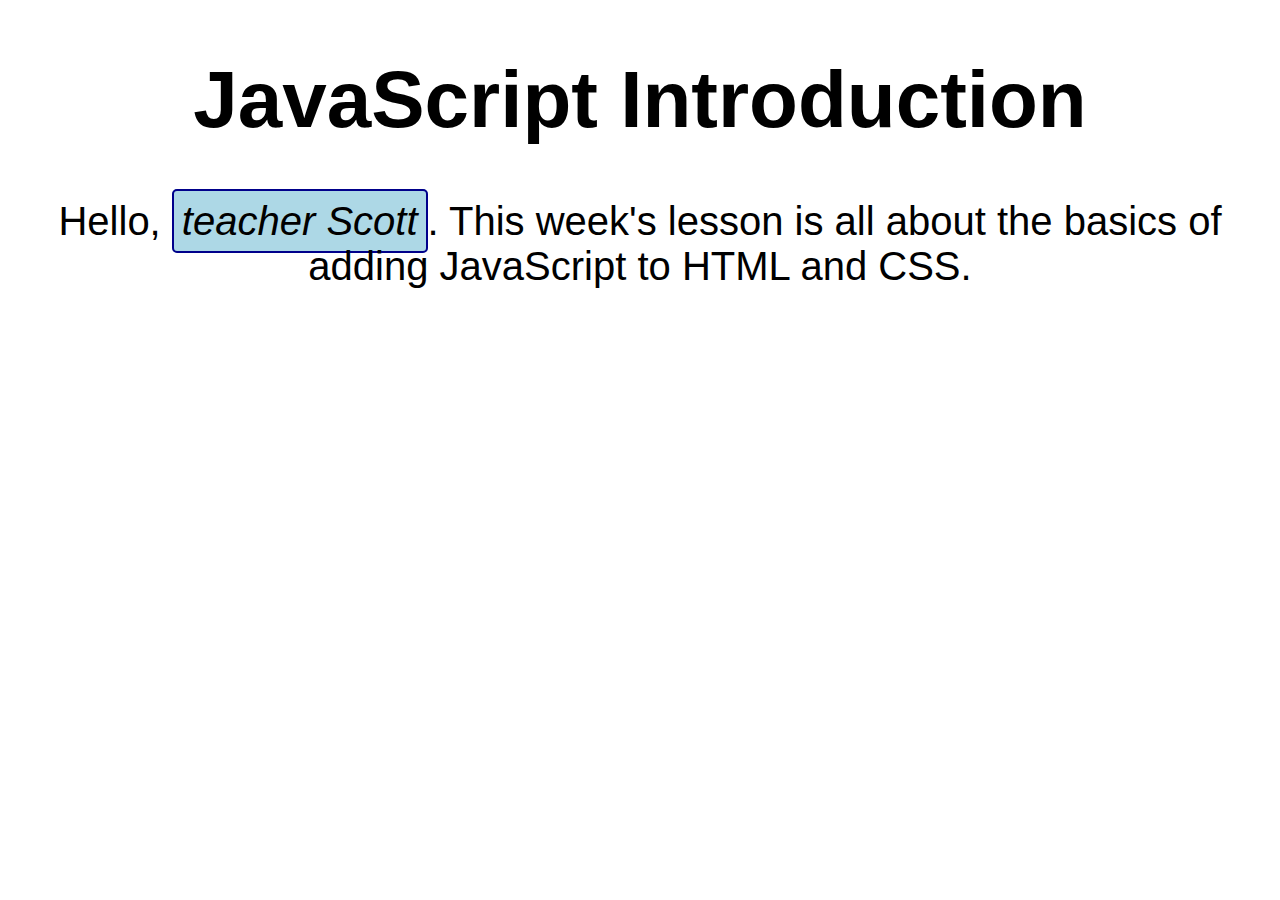
<file: lesson-1/index.html>
<!DOCTYPE html>
<html lang="en">
<head>
	<meta charset="UTF-8">
	<title>JavaScript Introduction | COMP1073 Client-Side JavaScript</title>
	<link rel="stylesheet" href="css/styles.css">
	
</head>
<body>
	<h1>JavaScript Introduction</h1>
	<p>Hello, <em>teacher Scott</em>. This week's lesson is all about the basics of adding JavaScript to HTML and CSS.</p>
	<script>
		/*
		STEP 1: What is JavaScript?

		JavaScript is an interpreted language, rather than a compiled language like C/C++. That is - the code is run in a linear way, then the result is returned as output of some kind.

		JavaScript can be run either on a server or on a client (like a desktop or phone browser). We will be focused on client-side JavaScript.

		JavaScript can do a number of things:
		1. Store information in variables or arrays
		2. Manipulate blocks of text known as 'strings'
		3. Respond to user events
		4. Change content on the page
		5. Modify the CSS styles
		…and much more!

		But it is JavaScript's interaction with Application Programming Interfaces (APIs), that really make things interesting (and powerful).

		There are two main categories of APIs:
		1. Browser APIs
		2. Third-Party APIs

		Browser APIs allow JavaScript to do things like update the Document Object Model (DOM API), locate the user (Geolocation API), generate 2D and 3D graphics (Canvas and WebGL APIs), and work with audio and video (Multimedia APIs).
		*/

		// STEP 2: Get the EM element and store as a variable, using const
		
		// STEP 3: Assign a click event listener to the above element, and include a reference to the function to be invoked
		
		// STEP 4: Creat a function that waits for the above click event
		
			// STEP 4a: Display a prompt asking for input, and assign the input to a variable using let
			
			// STEP 4b: Grab the input from the variable and build a new string, then change the text inside the EM element, using the textContent property
			
		
		// STEP 5: Comment out the addEventListener above, and replace it with an onclick attribute typed directly into the EM element in the HTML - note that this is common, but it is considered to be bad practice - separate your HTML and your JS

		// STEP 6: Move the above JavaScript into an external file and reference it with an empty SCRIPT element inside the HEAD element - be sure to add a defer attribute in the SCRIPT start tag

		// This page inspired by and adapted from https://developer.mozilla.org/en-US/docs/Learn/JavaScript/First_steps/What_is_JavaScript
	</script>
</body>
</html>
</file>
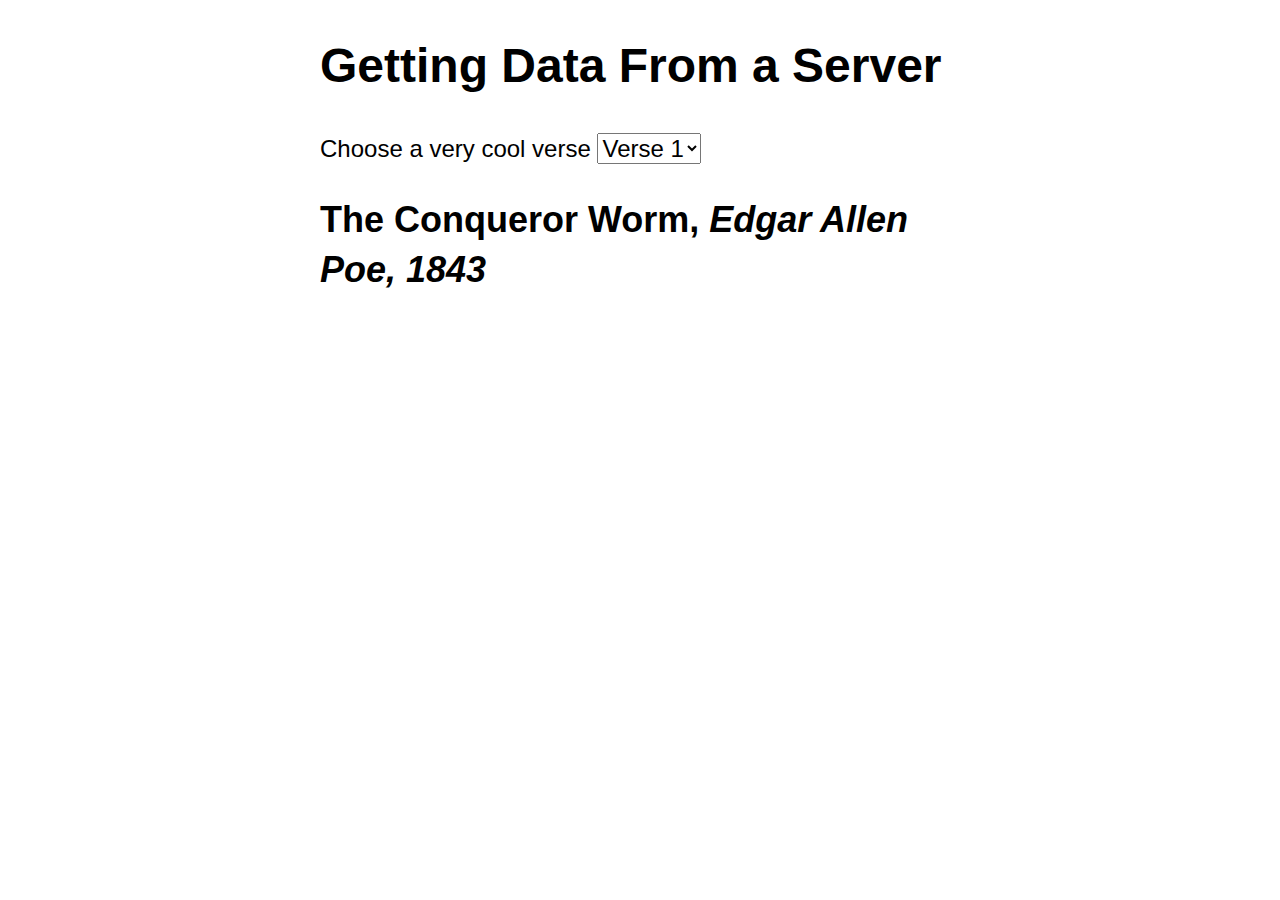
<file: lesson-11/index.html>
<!DOCTYPE html>
<html lang="en">
<head>
	<meta charset="utf-8" />
	<title>Getting Data From a Server | COMP1073 Client-Side JavaScript</title>
	<meta name="viewport" content="width=device-width, initial-scale=1.0" />
	<link href="css/normalize.css" rel="stylesheet" />
	<link href="css/styles.css" rel="stylesheet" />
	<script src="js/poetry.js" defer></script>
</head>

<body>
	<h1>Getting Data From a Server</h1>
	<form>
		<label for="verse-choose">Choose a very cool verse</label>
		<select id="verse-choose" name="verse-choose">
			<option value="verse1" selected>Verse 1</option>
			<option value="verse2">Verse 2</option>
			<option value="verse3">Verse 3</option>
			<option value="verse4">Verse 4</option>
		</select>
	</form>
	<h2>The Conqueror Worm, <em>Edgar Allen Poe, 1843</em></h2>
	<pre>
	</pre>
</body>
</html>
</file>
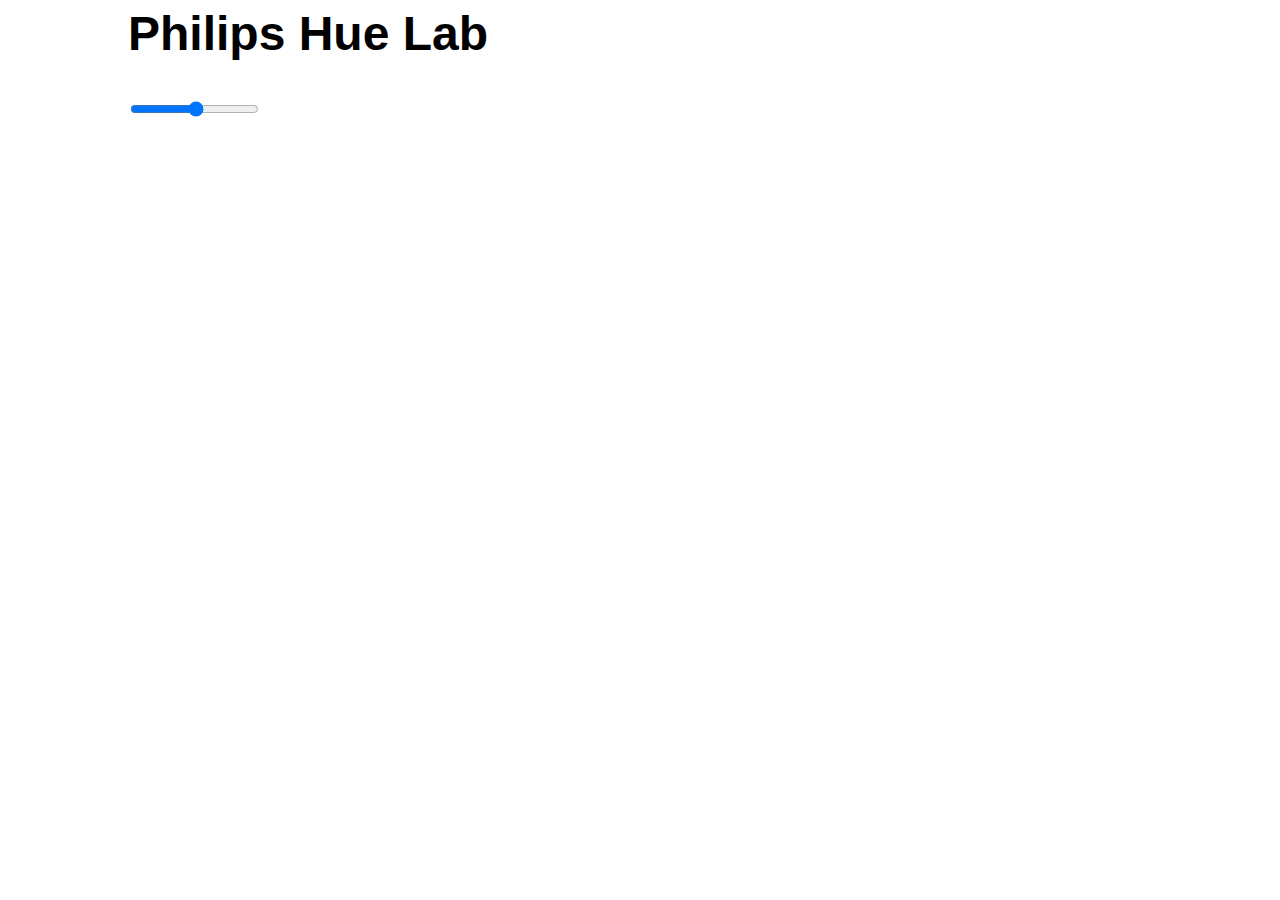
<file: lesson-12/index.html>
<html>
	<head>
		<title>Hue Lab</title>
		<meta charset="utf-8" />
		<meta name="viewport" content="width=device-width, initial-scale=1.0" />
		<link href="css/styles.css" rel="stylesheet" />
		<script src="js/hue.js" defer></script>
	</head>
	<body>
		<h1>Philips Hue Lab</h1>
		<input type="range" id="hue" min="0" max="47" />
	</body>
</html>
</file>
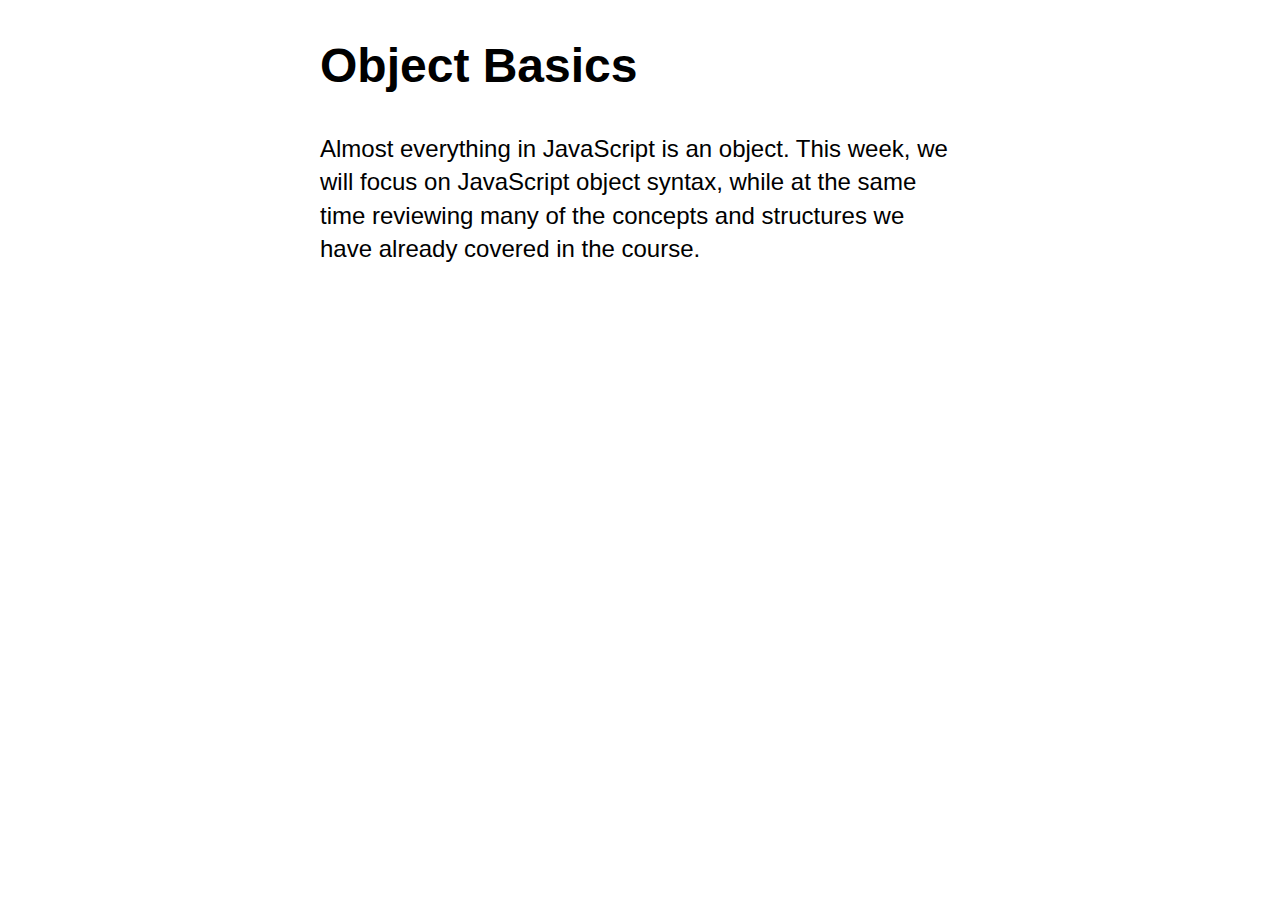
<file: lesson-8/index.html>
<!DOCTYPE html>
<html lang="en">
<head>
	<meta charset="utf-8" />
	<title>Object Basics | COMP1073 Client-Side JavaScript</title>
	<meta name="viewport" content="width=device-width, initial-scale=1.0" />
	<link href="css/normalize.css" rel="stylesheet" />
	<link href="css/styles.css" rel="stylesheet" />
	<script src="js/objects.js" defer></script>
</head>

<body>
	<h1>Object Basics</h1>
	<p>Almost everything in JavaScript is an object. This week, we will focus on JavaScript object syntax, while at the same time reviewing many of the concepts and structures we have already covered in the course.</p>
	<p id="output"></p>
</body>
</html>
</file>
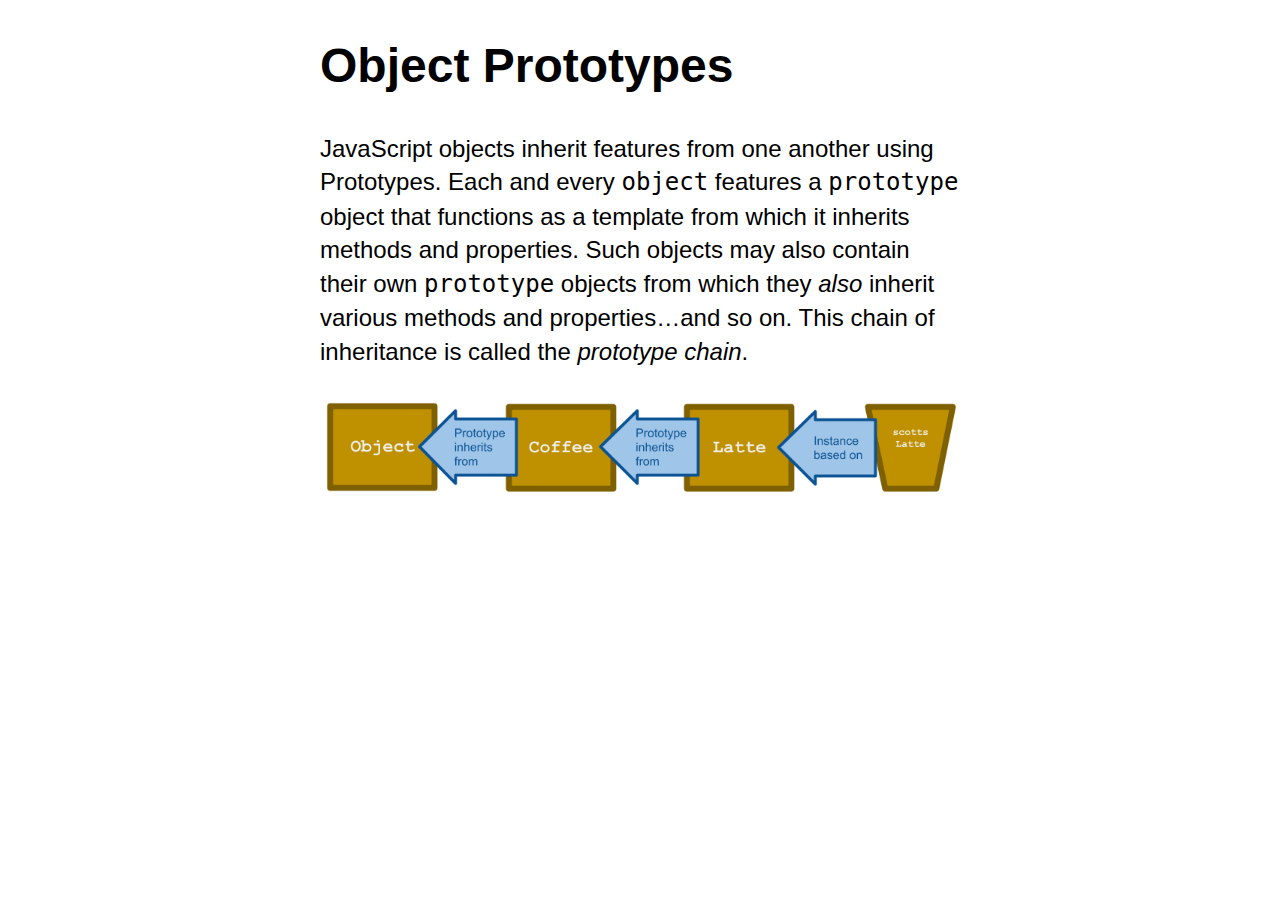
<file: lesson-9/index.html>
<!DOCTYPE html>
<html lang="en">
<head>
	<meta charset="utf-8" />
	<title>Object Prototypes | COMP1073 Client-Side JavaScript</title>
	<meta name="viewport" content="width=device-width, initial-scale=1.0" />
	<link href="css/normalize.css" rel="stylesheet" />
	<link href="css/styles.css" rel="stylesheet" />
	<script src="js/index.js" defer></script>
</head>

<body>
	<h1>Object Prototypes</h1>
	<p>JavaScript objects inherit features from one another using Prototypes. Each and every <code>object</code> features a <code>prototype</code> object that functions as a template from which it inherits methods and properties. Such objects may also contain their own <code>prototype</code> objects from which they <em>also</em> inherit various methods and properties…and so on. This chain of inheritance is called the <dfn>prototype chain</dfn>.</p>
	<p><img src="images/js-prototype-inheritance.png" width="100%" alt="JavaScript Prototype Inheritance" /></p>
	<p id="output"></p>
</body>
</html>
</file>
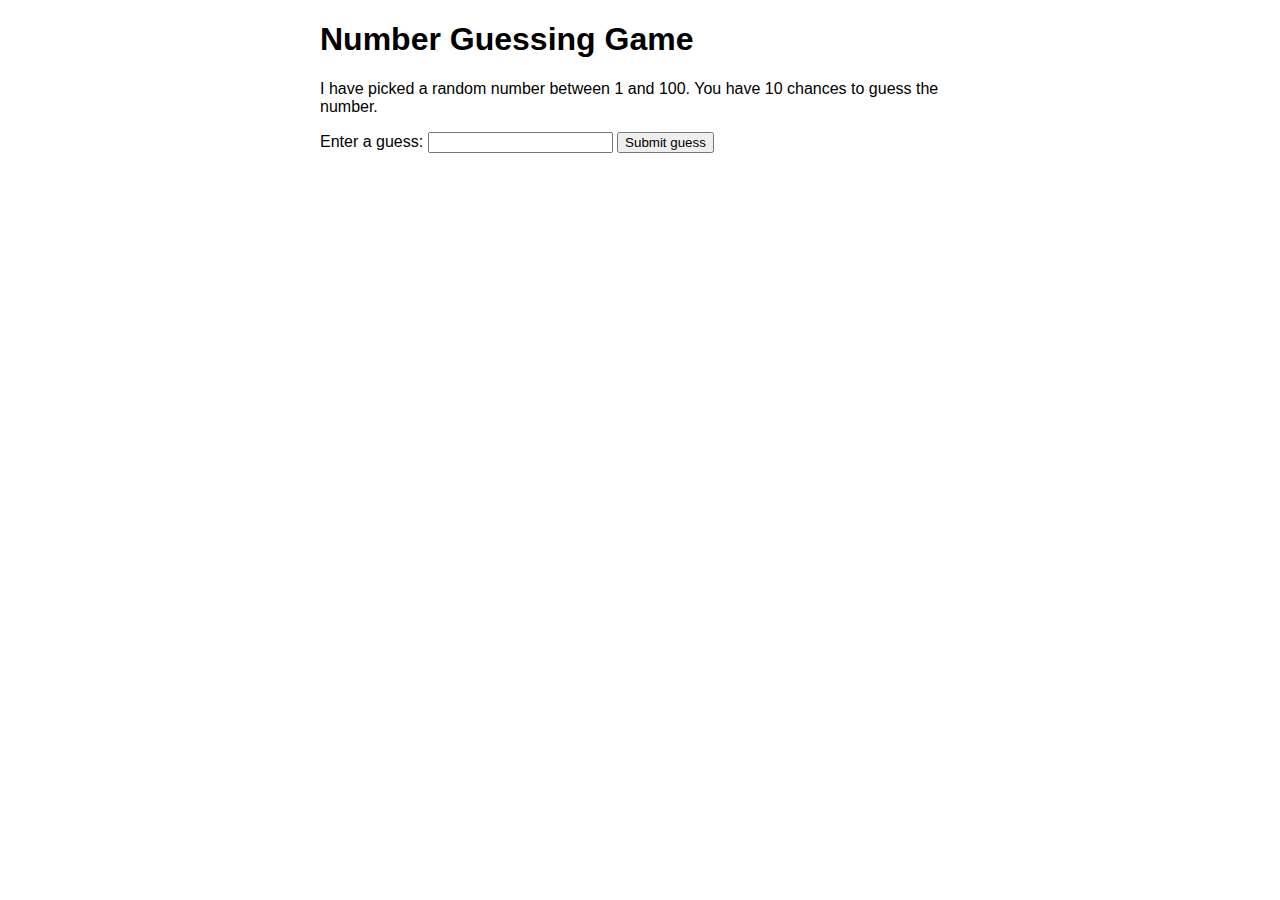
<file: lesson-1/guess.html>
<!DOCTYPE html>
<html>
	<head>
		<meta charset="utf-8">
		<title>Number Guessing Game | COMP1073 Client-Side JavaScript</title>
		<link rel="stylesheet" href="css/guess.css" />
		
	</head>

	<body>
		<h1>Number Guessing Game</h1>
		<p>I have picked a random number between 1 and 100. You have 10 chances to guess the number.</p>

		<!-- Guessing form controls -->
		<label for="guessField">Enter a guess: </label>
		<input type="number" id="guessField">
		<button>Submit guess</button>

		<!-- Elements to contain feedback for user -->
		<section>
			<p id="guesses"></p>
			<p id="lastResult"></p>
			<p id="lowOrHi"></p>
		</section>

		<script>
			// STEP 1: Initialize game variables
			// STEP 1a: Pick random number
			
			// STEP 1b: Create variables to represent the three paragraphs above that will contain user feedback
			

			// STEP 1c: Create variables to represent the guessing form


			// STEP 1d: Create variables to initialize counter for number of guesses
			


			// STEP 2: Put focus on the field that allows user to type in guesses
			

			// STEP 3: Build a function to check the user's guess
			
				// STEP 3b: Create a variable to contain what number the user entered
				
				// STEP 3c: If this is the first guess, add some text to the screen as a label for listing previous guesses for reference
				
				
				
				// STEP 3d: Add the user's current guess to that list, plus a space
				
				
				// STEP 3e: Conditional - the user guessed correctly
				
					// Output a success message, then end the game
					
					
					
					
				// STEP 3f: Conditional - the user is all out of guesses
				
					// Output an appropriate message, then end the game
					
					
				// STEP 3g: Conditional - the user's guess is incorrect
				
					// Output an appropriate message
					
					
					// If the guess is too low, let the user know
					
					
					// Else if the guess is too high, let the user know
					
					
				
				// STEP 3h: Increment the guess count, move focus to the guess field for the next guess, and clear out the old input
				
				
			// STEP 4: Build a function called gameOver() to end the game
			
				// STEP 4a: Disable the guessing field and submit button
				
				
				// STEP 4b: Change the textContent of the #lowOrHi paragraph to a short phrase indicating that the game is over, and that the user can start a new game by refreshing the browser page or tab
				
			
			// STEP 3a: Add an event listener for the guess form button that calls the checkGuess function, then test that the event listener is working and that it invokes the function
			
			// This page inspired by and adapted from https://developer.mozilla.org/en-US/docs/Learn/JavaScript/First_steps/A_first_splash
		</script>
	</body>
</html>
</file>
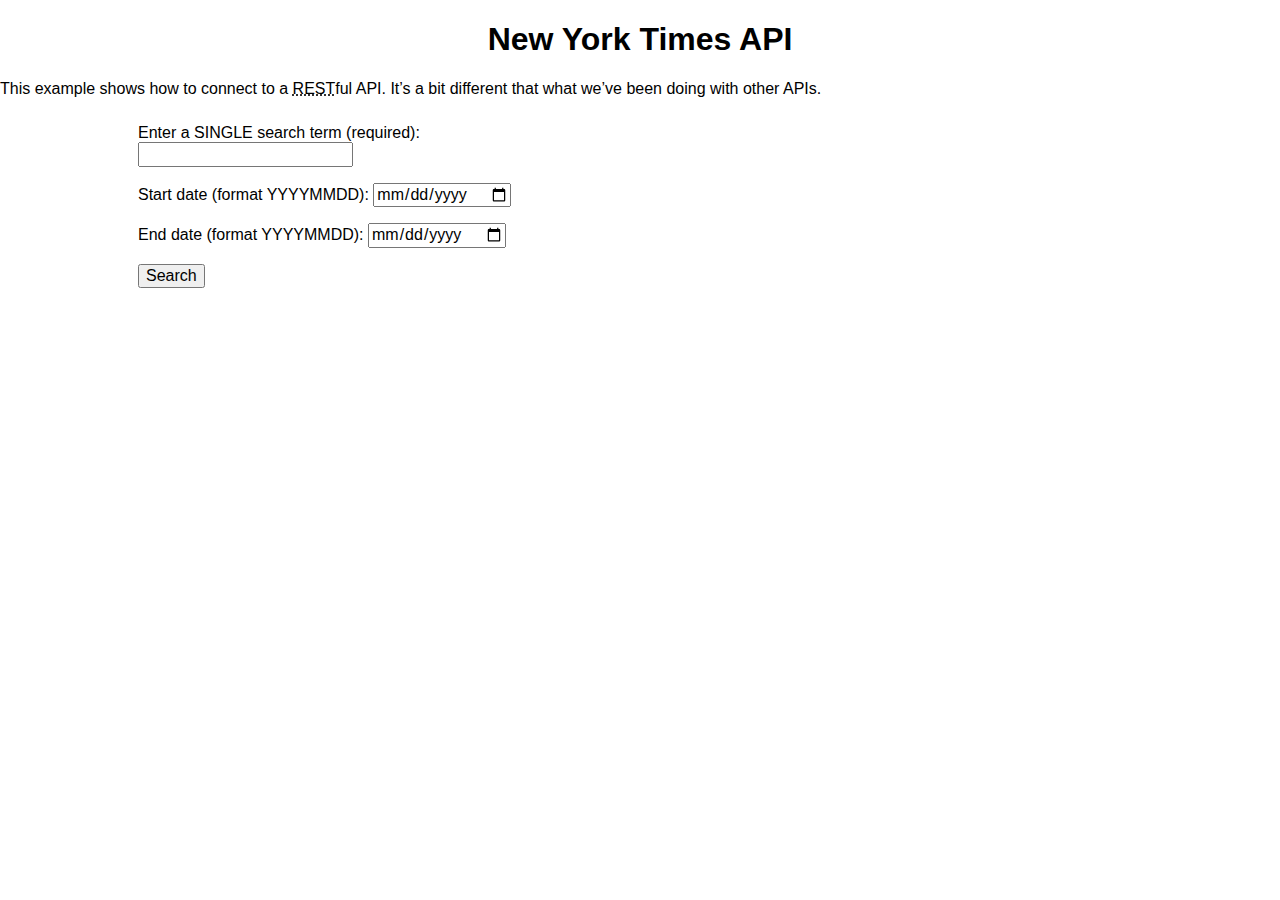
<file: lesson-11/nytimes.html>
<!DOCTYPE html>
<html>
<head>
	<meta charset="utf-8" />
	<title>Third Party APIs | COMP1073 Client-Side JavaScript</title>
	<meta name="viewport" content="width=device-width, initial-scale=1.0" />
	<link href="css/normalize.css" rel="stylesheet" />
	<link href="css/nytimes.css" rel="stylesheet" />
	<script src="js/nytimes.js" defer></script>
</head>
<body>
	<h1>New York Times API</h1>
	<p>This example shows how to connect to a <abbr title="REpresentative State Transfer">REST</abbr>ful API. It’s a bit different that what we’ve been doing with other APIs.</p>
	<div class="wrapper">
		<div class="controls">
			<form>
				<p>
					<label for="search">Enter a SINGLE search term (required): </label>
					<input type="text" id="search" class="search" required>
				</p>
				<p>
					<label for="start-date">Start date (format YYYYMMDD): </label>
					<input type="date" id="start-date" class="start-date" pattern="[0-9]{8}">
				</p>
				<p>
					<label for="end-date">End date (format YYYYMMDD): </label>
					<input type="date" id="end-date" class="end-date" pattern="[0-9]{8}">
				</p>
				<p>
					<button class="submit">Search</button>
				</p>
			</form>
		</div>
		<div class="results">
			<section>
			</section>
		</div>
	</div>
</body>
</html>
</file>
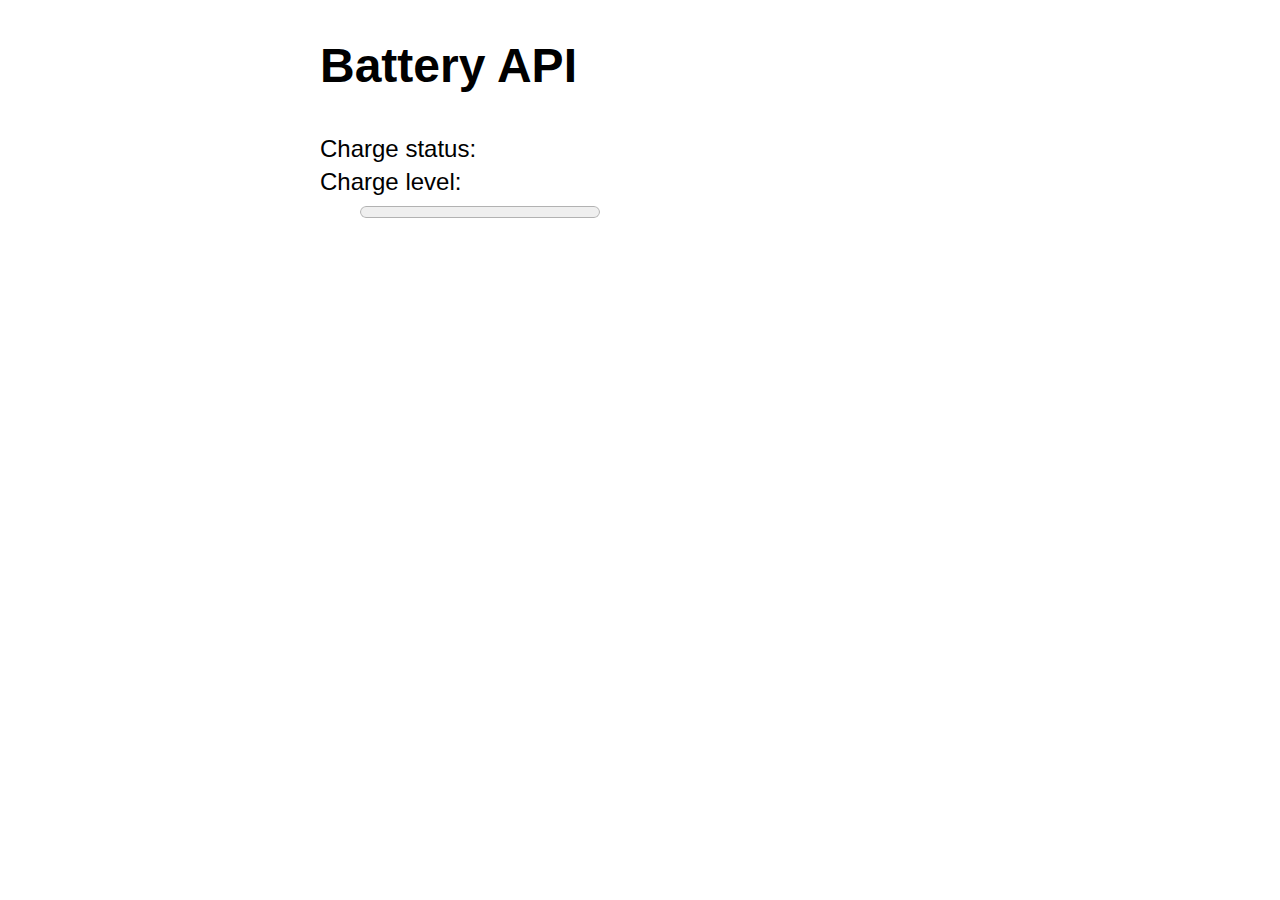
<file: lesson-13/battery.html>
<!DOCTYPE html>
<html lang="en">
<head>
	<meta charset="utf-8" />
	<title>Battery API | COMP1073 Client-Side JavaScript</title>
	<meta name="viewport" content="width=device-width, initial-scale=1.0" />
	<link href="css/normalize.css" rel="stylesheet" />
	<link href="css/styles.css" rel="stylesheet" />
	<script src="js/battery.js" defer></script>
</head>

<body>
	<h1>Battery API</h1>
	<dl id="battery">
		<dt>Charge status:</dt>
		<dd></dd>
		<dt>Charge level:</dt>
		<dd>
			<progress max="100" value="0"></progress>
			<output></output>
		</dd>
	</dl>
</body>
</html>
</file>
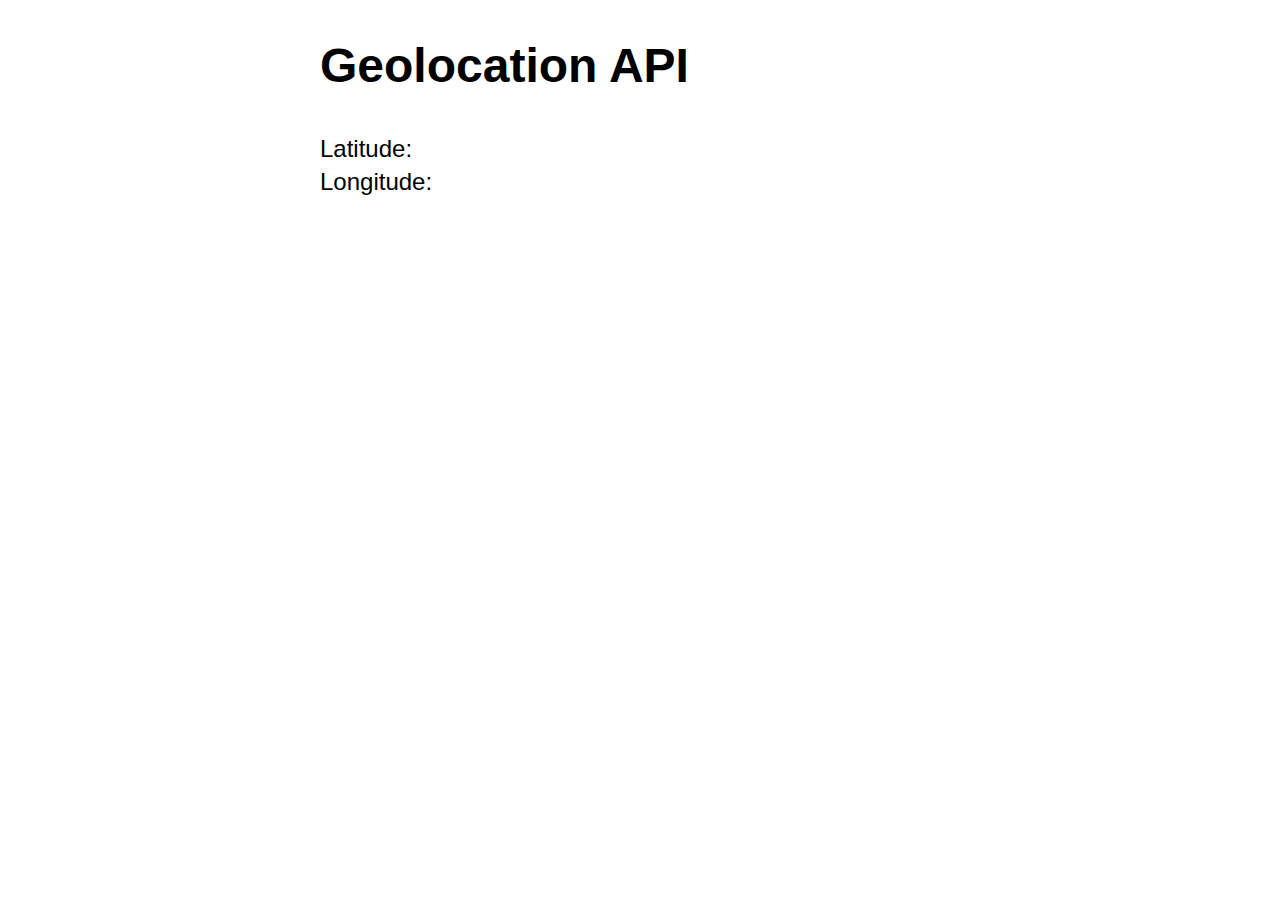
<file: lesson-13/geolocation.html>
<!DOCTYPE html>
<html lang="en">
<head>
	<meta charset="utf-8" />
	<title>Geolocation API | COMP1073 Client-Side JavaScript</title>
	<meta name="viewport" content="width=device-width, initial-scale=1.0" />
	<link href="css/normalize.css" rel="stylesheet" />
	<link href="css/styles.css" rel="stylesheet" />
	<script src="js/geolocation.js" defer></script>
</head>

<body>
	<h1>Geolocation API</h1>
	<p id="status"></p>
	<dl id="latlong">
		<dt>Latitude:</dt>
		<dd></dd>
		<dt>Longitude:</dt>
		<dd></dd>
	</dl>
	<a id="mapLink" href=""></a>
</body>
</html>
</file>
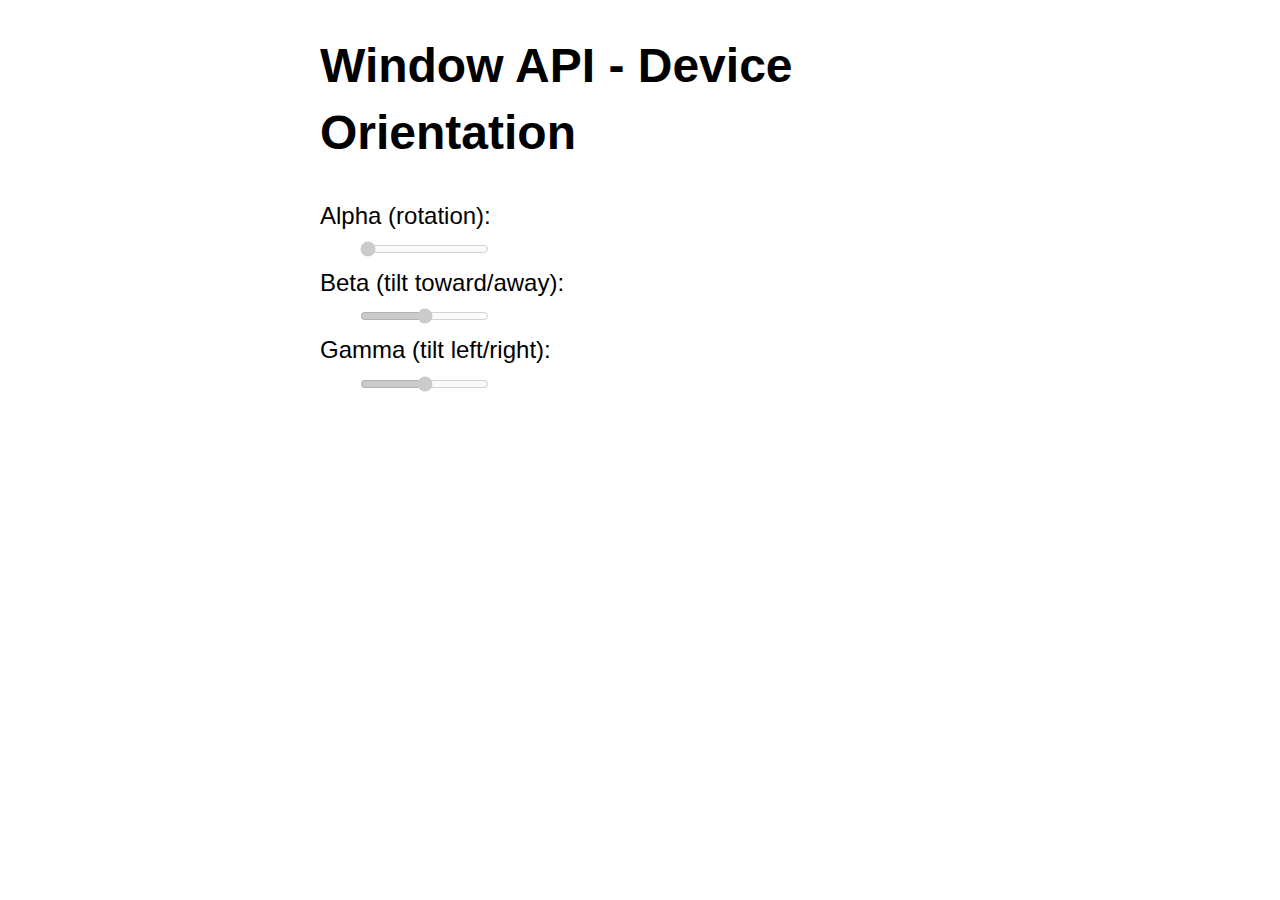
<file: lesson-13/orientation.html>
<!DOCTYPE html>
<html lang="en">
<head>
	<meta charset="utf-8" />
	<title>Window API - Device Orientation | COMP1073 Client-Side JavaScript</title>
	<meta name="viewport" content="width=device-width, initial-scale=1.0" />
	<link href="css/normalize.css" rel="stylesheet" />
	<link href="css/styles.css" rel="stylesheet" />
	<script src="js/orientation.js" defer></script>
</head>

<body>
	<h1>Window API - Device Orientation</h1>
	<p id="status"></p>
	<dl id="latlong">
		<dt>Alpha (rotation):</dt>
		<dd id="alpha">
			<input type="range" name="alpha" 
         min="0" max="359" value="0" step="1" disabled>
			<output></output>
		</dd>
		<dt>Beta (tilt toward/away):</dt>
		<dd id="beta">
			<input type="range" name="beta" 
         min="-180" max="179" value="0" step="1" disabled>
			<output></output>
		</dd>
		<dt>Gamma (tilt left/right):</dt>
		<dd id="gamma">
			<input type="range" name="gamma" 
         min="-90" max="89" value="0" step="1" disabled>
			<output></output>
		</dd>
	</dl>
</body>
</html>
</file>
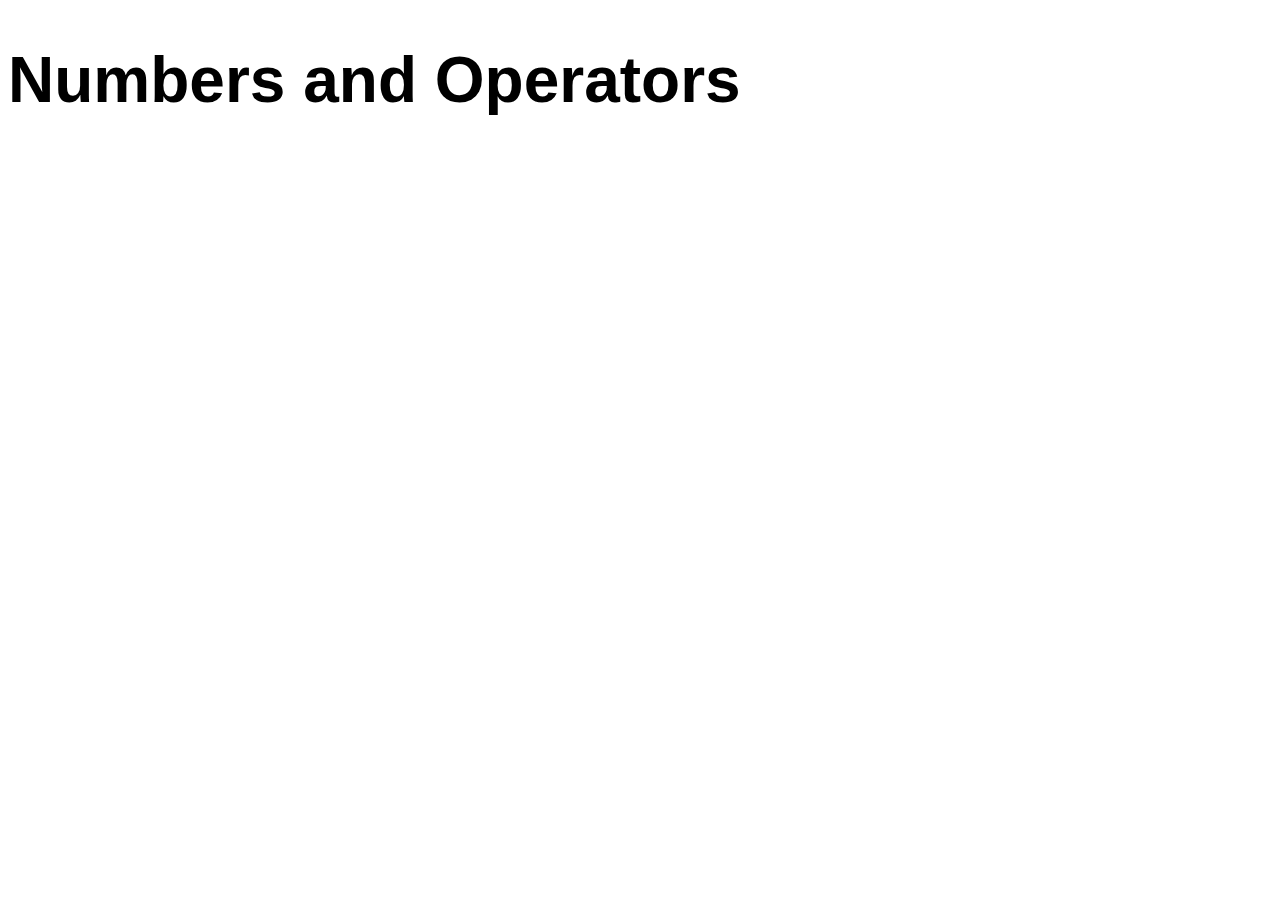
<file: lesson-2/numbers.html>
<!DOCTYPE html>
<html>
<head>
	<meta charset="utf-8" />
	<title>Numbers and Operators | COMP1073 Client-Side JavaScript</title>
	<link href="css/styles.css" rel="stylesheet" />
</head>

<body>
	<h1>Numbers and Operators</h1>
	<p></p>
    <script>
        /* STEP 1: Number types (integer, float, and double)
        declare and initialize an integer and a float, then in the console, reveal the number type with typeof(varName) */
        
        // Note - there are also different number systems: binary, octal, and hexadecimal

        /* STEP 2: Arithmetic operators
        + (addition), - (subtraction), * (multiplication), / (division), % (remainder or modulo), ** (exponent) */


        // Try declaring and initializing a couple of variables as numbers


        /* OR… num1 * num2 / 8 + 2 - 0.5; */

        /* Keep in mind operator precedence, just like you were taught in math class (/, *, +, -)
        num1 + num2 * 5 - 25 ... is not 575 ... it is 215 */
        
        /* If you want to avoid this precedence, use parenthesis
        (num1 + num2) * 5 - 25 */

        /* STEP 3: Increment and decrement operators
        ++ and -- are mostly found inside loops to move a counter variable to the next value when needed, either up or down. */


        // Note 1 - you cannot increment/decrement a number directly
        // Note 2 - typing num++ or num-- in the console will output the number before incrementing or decrmenting - try ++num or --num, instead

        /* STEP 4: Assignment Operators
        = (assignment), += (addition assignment), -= (subtraction assignment), *= (multiplication assignment), /= (division assignment) */


        /* STEP 5: Comparison Operators
        ===	(strict equality), !==	(strict-non-equality), == (equality), < (less than), > (greater than), <= (less than or equal to), >=	(greater than or equal to) */


    </script>
</body>
</html>
</file>
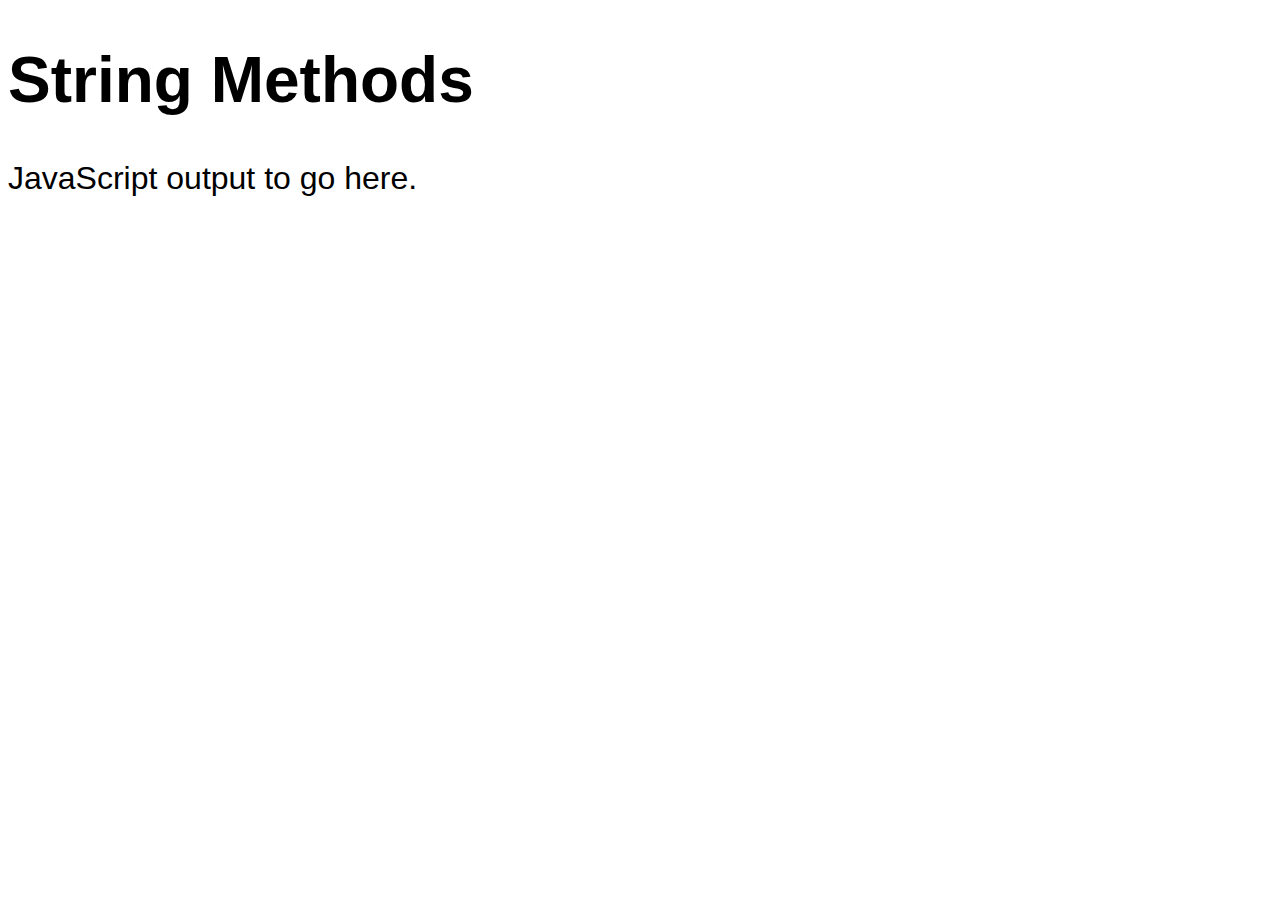
<file: lesson-2/string-methods.html>
<!DOCTYPE html>
<html>
<head>
	<meta charset="utf-8" />
	<title>String Methods | COMP1073 Client-Side JavaScript</title>
	<link href="css/styles.css" rel="stylesheet" />
</head>

<body>
	<h1>String Methods</h1>
	<p>JavaScript output to go here.</p>
    <script>
        var output = document.querySelector('p');
        
        /* STEP 1: String Length */


        /* STEP 2: Retrieving a Specific String Character */


        /* STEP 3: Extracting Part of a String */

        // Note - if the substring is not found within the string, indexOf() returns -1

        // Note - if you don't specify where to end the slice, the method returns the rest of the string

        /* STEP 4: Changing Case */


        /* STEP 5: Updating Parts of a String */
        

    </script>
</body>
</html>
</file>
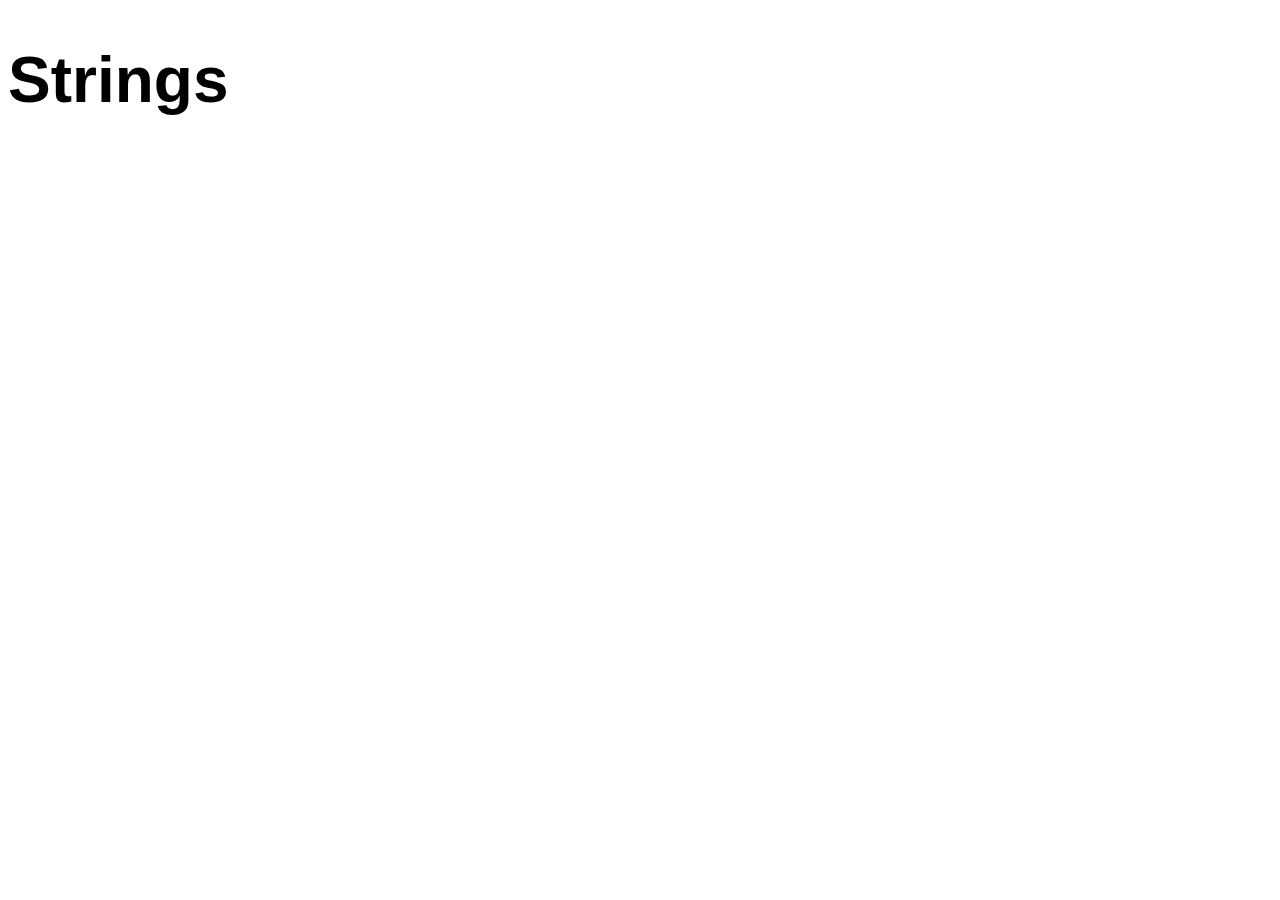
<file: lesson-2/strings.html>
<!DOCTYPE html>
<html>
<head>
	<meta charset="utf-8" />
	<title>Strings | COMP1073 Client-Side JavaScript</title>
	<link href="css/styles.css" rel="stylesheet" />
</head>

<body>
	<h1>Strings</h1>
	<p></p>
</body>
<script>
    const output = document.querySelector('p');
    
    /* STEP 1: Creating Strings */

    
    // Note - whether you use 'single' or "double" quotes is a personal preference - try to be consistent

    /* STEP 2: Escaping Characters */


    /* STEP 3: Concatenation */


    /* STEP 4: Numbers and Strings */

    // numbers can be converted to strings

    // strings can be converted to numbers, too

    // and back again, if we want


</script>
</html>
</file>
<file: lesson-1/css/styles.css>
@charset "utf-8";
html {
	font-family: sans-serif;
	font-size: 250%;
	text-align: center;
}
p em {
	background-color: lightblue;
	border: 2px solid darkblue;
	border-radius: 5px;
	padding: 0.2em;
	cursor: pointer;
}
</file>
<file: lesson-11/css/styles.css>
/* Page Styles */
@charset "utf-8";
body {
	font-family: sans-serif;
	font-size: 150%;
	line-height: 1.4;
	width: 640px;
	margin-left: auto;
	margin-right: auto;
}
</file>
<file: lesson-12/css/styles.css>
@charset "utf-8";

html {
	box-sizing: border-box;
  }
*, *:before, *:after {
	box-sizing: inherit;
}

body {
	font-family: sans-serif;
	font-size: 150%;
	line-height: 1.4;
	width: 80%;
	margin: 0 auto;
}
</file>
<file: lesson-8/css/styles.css>
/* Page Styles */
@charset "utf-8";
body {
	font-family: sans-serif;
	font-size: 150%;
	line-height: 1.4;
	width: 640px;
	margin-left: auto;
	margin-right: auto;
	/* transition: all 1s; */
}
</file>
<file: lesson-9/css/styles.css>
/* Page Styles */
@charset "utf-8";
body {
	font-family: sans-serif;
	font-size: 150%;
	line-height: 1.4;
	width: 640px;
	margin-left: auto;
	margin-right: auto;
	/* transition: all 1s; */
}
</file>
<file: lesson-1/css/guess.css>
@charset "utf-8";

html {
	font-family: sans-serif;
}
body {
	width: 50%;
	max-width: 800px;
	min-width: 480px;
	margin: 0 auto;
}
#lastResult {
	color: white;
	padding: 3px;
}
</file>
<file: lesson-11/css/nytimes.css>
body {
  font-family: sans-serif;
}

.wrapper {
  width: 80%;
  margin: 0 auto;
  display: flex;
}

.controls, .results {
  flex: 1;
  padding: 10px;
}

form p:nth-of-type(1) {
  margin-top: 0;
}

h1 {
  text-align: center;
}

h2 {
  font-size: 20px;
}

article p {
  font-size: 14px;
  line-height: 1.5;
}

article p:nth-of-type(2) {
  font-size: 14px;
  line-height: 2;
}

nav {
  margin-bottom: 50px;
}

.prev {
  float: left;
}

.next {
  float: right;
}

article {
  padding: 10px;
  margin-bottom: 20px;
  background-color: #ddd;
  border: 1px solid #ccc;
}

img {
  float: right;
  margin-left: 20px;
  max-width: 200px;
}

.clearfix {
  clear: both;
}

span {
  background-color: #ccc;
  padding: 5px;
  margin: 5px;
}
</file>
<file: lesson-13/css/styles.css>
/* Page Styles */
@charset "utf-8";
body {
	font-family: sans-serif;
	font-size: 150%;
	line-height: 1.4;
	width: 640px;
	margin-left: auto;
	margin-right: auto;
}
</file>
<file: lesson-2/css/styles.css>
@charset "utf-8";
html {
	font-family: sans-serif;
	font-size: 200%;
}
</file>
